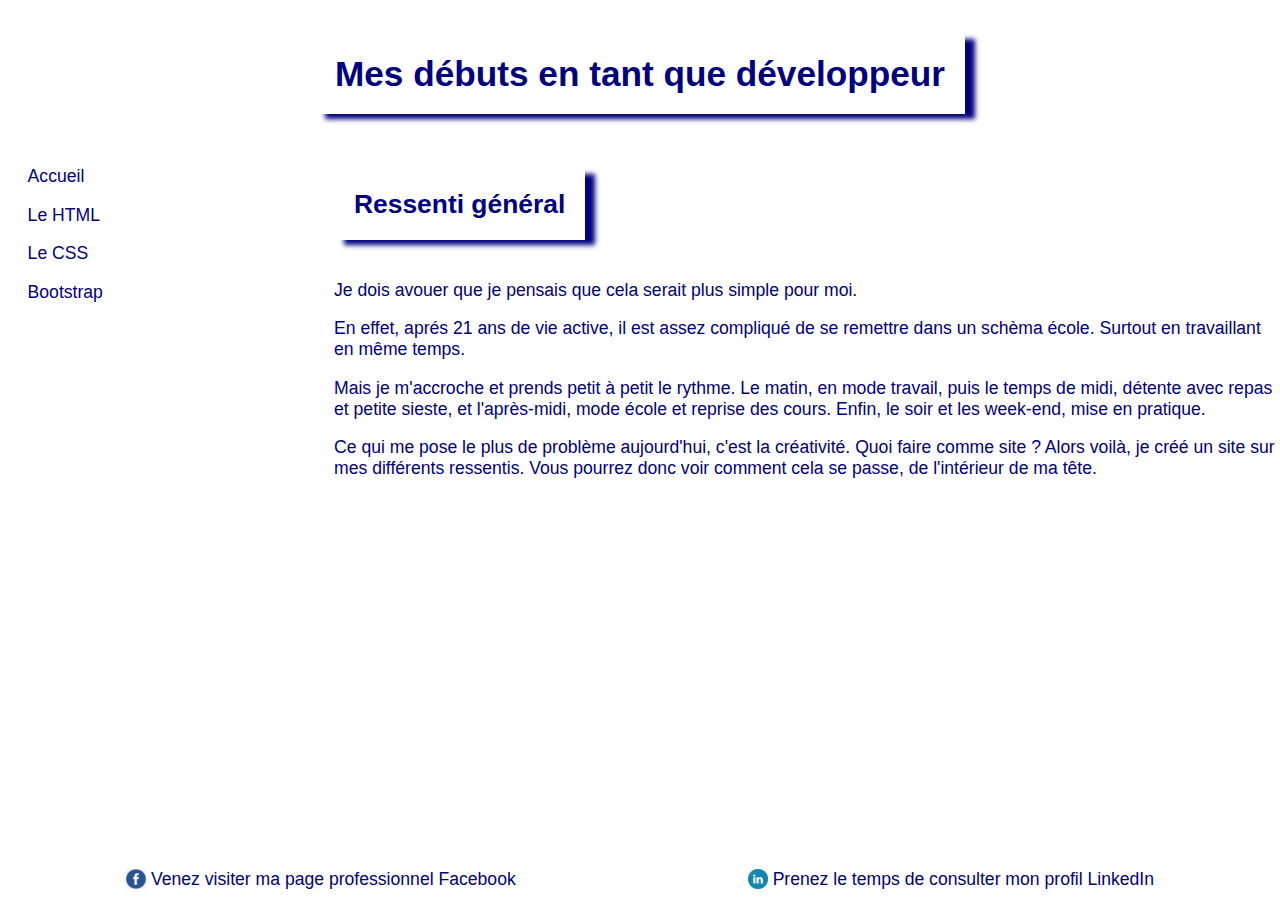
<file: index.html>
<!DOCTYPE html>
<html lang="FR">
    <head>
        <title>Site2</title>
        <meta charset="utf-8">
        <meta name="viewport" content="width=device-width, initial-scale=1, shrink-to-fit=no">
        <link rel="stylesheet" href="./style.css">
    </head>
    <body>
        <header>
            <h1>Mes débuts en tant que développeur</h1>
        </header>
        <div class="wrapper">
            <nav>
                <a href="./index.html">Accueil</a>
                <a href="./html.html">Le HTML</a>
                <a href="./css.html">Le CSS</a>
                <a href="./bootstrap.html">Bootstrap</a>
            </nav>
            <section class="content">
                <div>
                    <h2>Ressenti général</h2><br>
                    <p>Je dois avouer que je pensais que cela serait plus simple pour moi.</p>
                    <p>En effet, aprés 21 ans de vie active, il est assez compliqué de se remettre dans un schèma école.
                        Surtout en travaillant en même temps.</p>
                    <p>Mais je m'accroche et prends petit à petit le rythme. Le matin, en mode travail, puis le temps de midi, détente avec repas et petite sieste, 
                        et l'après-midi, mode école et reprise des cours. Enfin, le soir et les week-end, mise en pratique.</p>
                    <p>Ce qui me pose le plus de problème aujourd'hui, c'est la créativité. Quoi faire comme site ?
                        Alors voilà, je créé un site sur mes différents ressentis. Vous pourrez donc voir comment cela se passe, de l'intérieur de ma tête.</p>
                </div>
            </section>
        </div>
        <footer>
          <div class="fb">
          <img src="fb.png" alt="Facebook">
          <a href="https://www.facebook.com/Cedric.Jouet.Pro/" target="_blank">Venez visiter ma page professionnel Facebook</a>
          </div>
          <div class="lk">
          <img src="lk.png" alt="LinkedIn">
          <a href="https://www.linkedin.com/in/cjouet1979/" target="_blank">Prenez le temps de consulter mon profil LinkedIn</a>
          </div>
        </footer>
	</body>
</html>
</file>
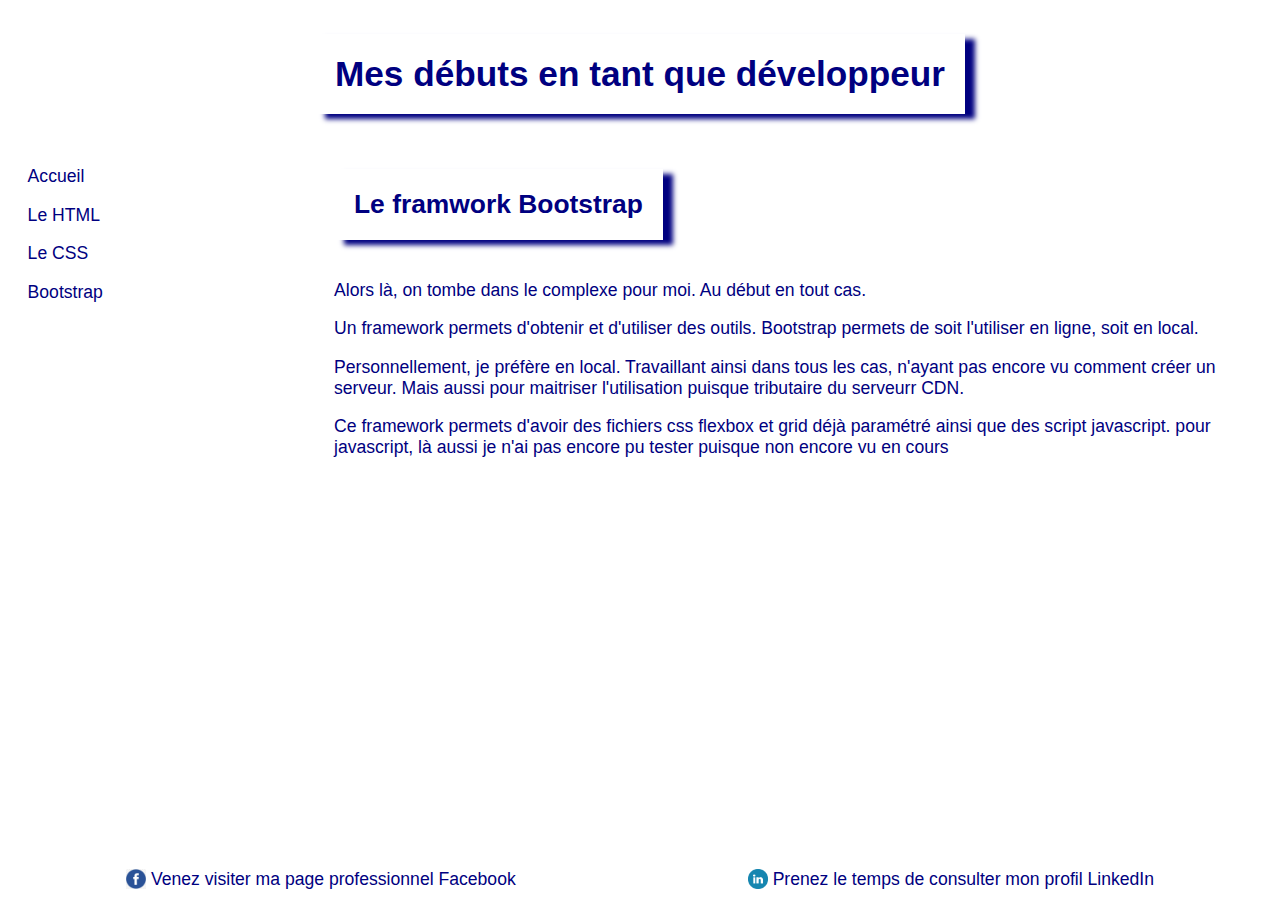
<file: bootstrap.html>
<!DOCTYPE html>
<html lang="FR">
    <head>
        <title>Site2</title>
        <meta charset="utf-8">
        <meta name="viewport" content="width=device-width, initial-scale=1, shrink-to-fit=no">
        <link rel="stylesheet" href="./style.css">
    </head>
    <body>
        <header>
            <h1>Mes débuts en tant que développeur</h1>
        </header>
        <div class="wrapper">
            <nav>
                <a href="./index.html">Accueil</a>
                <a href="./html.html">Le HTML</a>
                <a href="./css.html">Le CSS</a>
                <a href="./bootstrap.html">Bootstrap</a>
            </nav>
            <section class="content">
                <div>
                    <h2>Le framwork Bootstrap</h2><br>
                    <p>Alors là, on tombe dans le complexe pour moi. Au début en tout cas.</p>
                    <p>Un framework permets d'obtenir et d'utiliser des outils. Bootstrap permets de soit l'utiliser en ligne, soit en local.</p>
                    <p>Personnellement, je préfère en local. Travaillant ainsi dans tous les cas, n'ayant pas encore vu comment
                        créer un serveur. Mais aussi pour maitriser l'utilisation puisque tributaire du serveurr CDN.</p>
                    <p>Ce framework permets d'avoir des fichiers css flexbox et grid déjà paramétré ainsi que des script javascript.
                        pour javascript, là aussi je n'ai pas encore pu tester puisque non encore vu en cours</p>
                </div>
            </section>
        </div>
        <footer>
            <div class="fb">
            <img src="fb.png" alt="Facebook">
            <a href="https://www.facebook.com/Cedric.Jouet.Pro/" target="_blank">Venez visiter ma page professionnel Facebook</a>
          </div>
          <div class="lk">
          <img src="lk.png" alt="LinkedIn">
          <a href="https://www.linkedin.com/in/cjouet1979/" target="_blank">Prenez le temps de consulter mon profil LinkedIn</a>
            </div>
          </footer>
	</body>
</html>
</file>
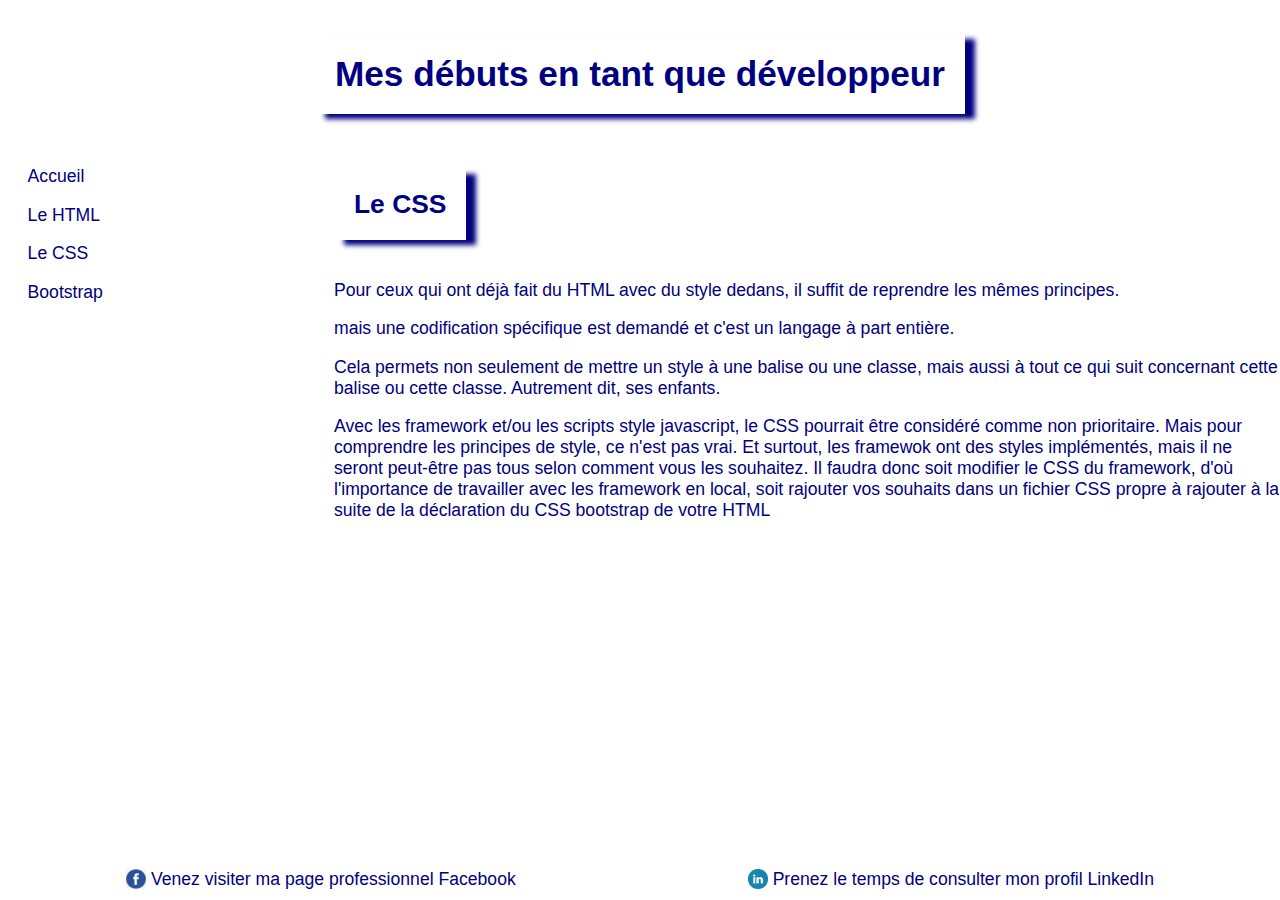
<file: css.html>
<!DOCTYPE html>
<html lang="FR">
    <head>
        <title>Site2</title>
        <meta charset="utf-8">
        <meta name="viewport" content="width=device-width, initial-scale=1, shrink-to-fit=no">
        <link rel="stylesheet" href="./style.css">
    </head>
    <body>
        <header>
            <h1>Mes débuts en tant que développeur</h1>
        </header>
        <div class="wrapper">
            <nav>
                <a href="./index.html">Accueil</a>
                <a href="./html.html">Le HTML</a>
                <a href="./css.html">Le CSS</a>
                <a href="./bootstrap.html">Bootstrap</a>
            </nav>
            <section class="content">
                <div>
                    <h2>Le CSS</h2><br>
                    <p>Pour ceux qui ont déjà fait du HTML avec du style dedans, il suffit de reprendre les mêmes principes.</p>
                    <p>mais une codification spécifique est demandé et c'est un langage à part entière.</p>
                    <p>Cela permets non seulement de mettre un style à une balise ou une classe, mais aussi à tout ce qui suit concernant 
                        cette balise ou cette classe. Autrement dit, ses enfants.</p>
                    <p>Avec les framework et/ou les scripts style javascript, le CSS pourrait être considéré comme non prioritaire.
                        Mais pour comprendre les principes de style, ce n'est pas vrai. Et surtout, les framewok ont des styles implémentés, 
                        mais il ne seront peut-être pas tous selon comment vous les souhaitez. Il faudra donc soit modifier le CSS du framework, 
                        d'où l'importance de travailler avec les framework en local, soit rajouter vos souhaits dans un fichier CSS propre à rajouter à la suite 
                        de la déclaration du CSS bootstrap de votre HTML
                    </p>
                </div>
            </section>
        </div>
        <footer>
            <div class="fb">
            <img src="fb.png" alt="Facebook">
            <a href="https://www.facebook.com/Cedric.Jouet.Pro/" target="_blank">Venez visiter ma page professionnel Facebook</a>
          </div>
          <div class="lk">
          <img src="lk.png" alt="LinkedIn">
          <a href="https://www.linkedin.com/in/cjouet1979/" target="_blank">Prenez le temps de consulter mon profil LinkedIn</a>
            </div>
          </footer>
	</body>
</html>
</file>
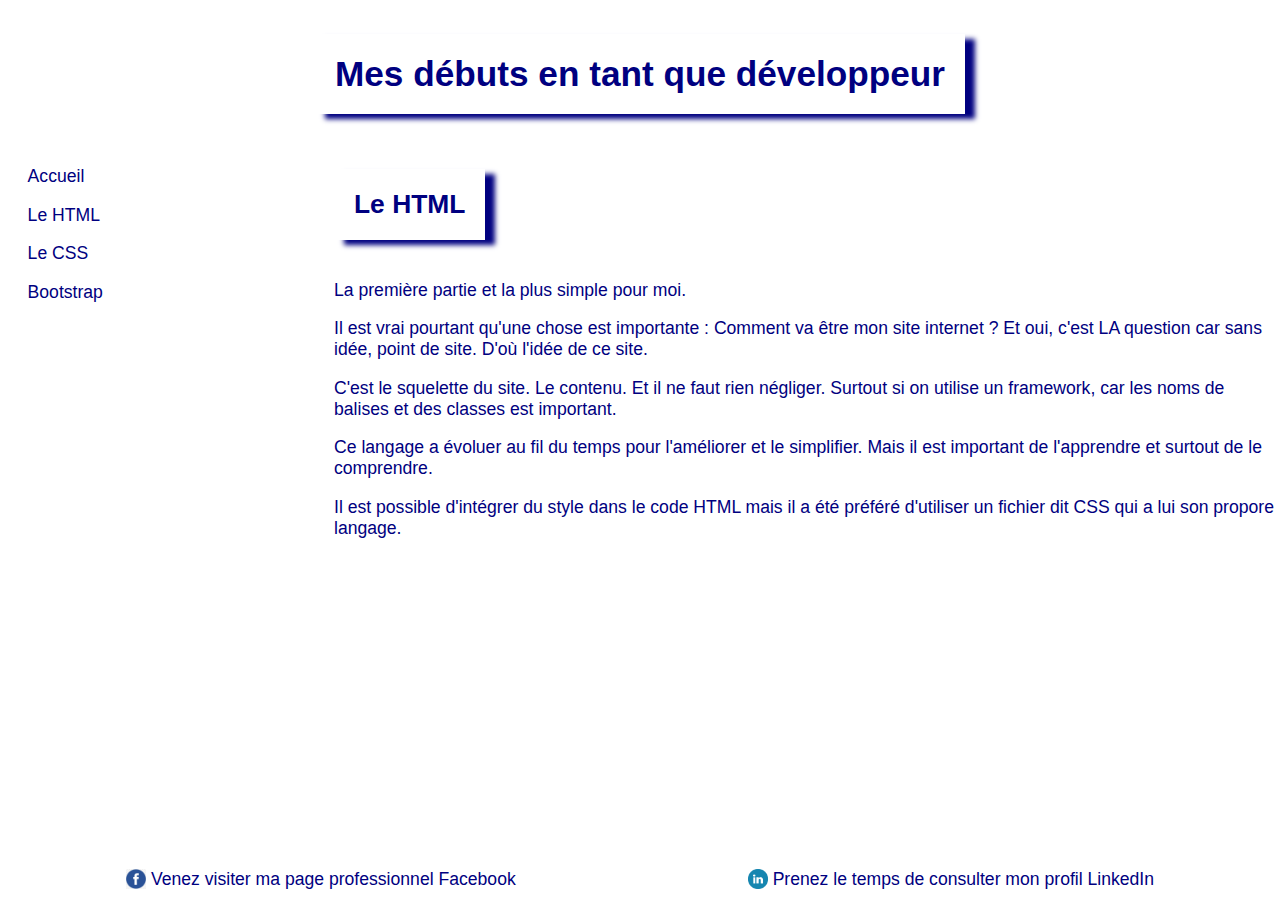
<file: html.html>
<!DOCTYPE html>
<html lang="FR">
    <head>
        <title>Site2</title>
        <meta charset="utf-8">
        <meta name="viewport" content="width=device-width, initial-scale=1, shrink-to-fit=no">
        <link rel="stylesheet" href="./style.css">
    </head>
    <body>
        <header>
            <h1>Mes débuts en tant que développeur</h1>
        </header>
        <div class="wrapper">
            <nav>
                <a href="./index.html">Accueil</a>
                <a href="./html.html">Le HTML</a>
                <a href="./css.html">Le CSS</a>
                <a href="./bootstrap.html">Bootstrap</a>
            </nav>
            <section class="content">
                <div>
                    <h2>Le HTML</h2><br>
                    <p>La première partie et la plus simple pour moi.</p>
                    <p>Il est vrai pourtant qu'une chose est importante : Comment va être mon site internet ? 
                        Et oui, c'est LA question car sans idée, point de site. D'où l'idée de ce site.</p>
                    <p>C'est le squelette du site. Le contenu. Et il ne faut rien négliger. Surtout si on utilise un 
                        framework, car les noms de balises et des classes est important.</p>
                    <p>Ce langage a évoluer au fil du temps pour l'améliorer et le simplifier.
                        Mais il est important de l'apprendre et surtout de le comprendre.</p>
                    <p>Il est possible d'intégrer du style dans le code HTML mais il a été préféré d'utiliser un fichier dit CSS 
                        qui a lui son propore langage.</p>
                </div>
            </section>
        </div>
        <footer>
            <div class="fb">
            <img src="fb.png" alt="Facebook">
            <a href="https://www.facebook.com/Cedric.Jouet.Pro/" target="_blank">Venez visiter ma page professionnel Facebook</a>
          </div>
          <div class="lk">
          <img src="lk.png" alt="LinkedIn">
          <a href="https://www.linkedin.com/in/cjouet1979/" target="_blank">Prenez le temps de consulter mon profil LinkedIn</a>
            </div>
          </footer>
	</body>
</html>
</file>
<file: style.css>
/* Layout */
html {
    display: flex; flex-direction: column;
    color: navy;
} /* IE fix */
body {
  display: flex; /* crée un contexte flex pour ses enfants */
  flex-direction: column; /* affichage vertical */
  min-height: 100vh; /* toute la hauteur du viewport (compatible IE9+) */
}
.wrapper {
  display: block; /* IE fix */
  flex: 1 1 auto; /* occupe la hauteur restante */
  display: flex; /* crée un contexte flex pour ses enfants */
  flex-direction: row; /* affichage horizontal */
}
nav {
  width: 15em;
}
.content {
  display: block; /* IE fix */
  flex: 1; /* occupe la largeur restante */
}

/* Responsive */
@media (max-width: 640px) {
	body {
  min-height: 0; 
}
	.wrapper {
    flex-direction: column;
  }
	.content {
	flex-basis: auto;
	}
  nav {
    width: auto;
    order: 1;
  }
}

/* Decoration */
body {
	margin: 0;
	font-family: "Century Gothic", helvetica, arial, sans-serif;
	font-size: 1.1em;
}
header, nav, footer {
	padding: 10px;
	margin: 0;
}
header {
    text-align: center;
}
h1, h2 {
    display: inline-block;
    padding: 20px;
    box-shadow: 10px 5px 5px navy;
}
nav {
    display: flex;
    flex-direction: column; 
}
nav a {
  display: block;
  padding: .5em 1em;
  text-decoration: none;
  color: navy;
}
section {
    margin-left: 50px;
}
footer {
    display: flex;
    text-align: center;
    justify-content: space-around;
}
footer a{
    text-decoration: none;
    color: navy;
}
img{
    width: 20px;
    height: 20px;
    padding-right: 5px;
}
.fb, .lk{
    display: flex;
}

@media (max-width: 640px) {
	body {
  min-height: 0; 
}
	.wrapper {
    flex-direction: column;
  }
	.content {
		flex-basis: auto;
        text-align: center;
	}
    section {
        margin: auto;
    }
  nav {
    width: auto;
    order: 1;
    margin: auto;
  }
  nav a {
    border-bottom: solid 1px navy;
  }
  footer{
    flex-direction: column;
  }
}
</file>
